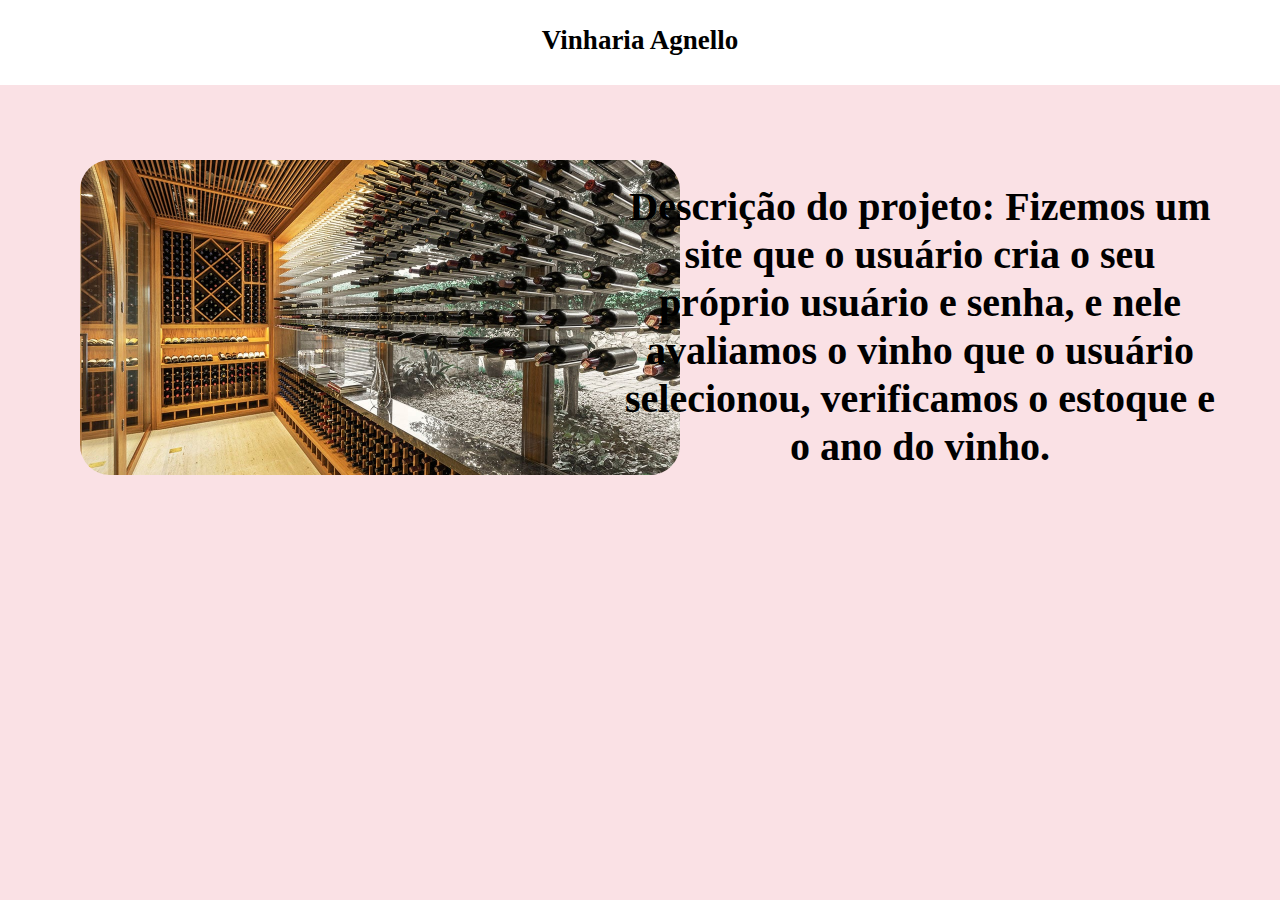
<file: index.html>
<!DOCTYPE html>
<html lang="pt-BR">
<head>
    <meta charset="UTF-8">
    <meta name="viewport" content="width=device-width, initial-scale=1.0">
    <title>Vinharia Agnello</title>
    <link rel="stylesheet" href="src/css/style.css">
</head>
<div class="container">
    <header class="cabecalho">
        <h1>Vinharia Agnello</h1>
        <div class="imagens">
            <img src="src/assets/img1.jpg" alt="img 2" class="imga" style="width: 600px;">
        </div>
        <div class="descricao">
            <h2>Descrição do projeto: Fizemos um site que o usuário cria o seu próprio usuário e senha,
                e nele avaliamos o vinho que o usuário selecionou, 
                verificamos o estoque e o ano do vinho.</h2>
        </div>
    </header>
</div>

<body>
    <script src="script.js"></script>
</body>
</html>
</file>
<file: src/css/style.css>
body{
    background-color: rgb(250, 225, 229) ;
    margin: 0;
}

.cabecalho {
    background-color: white; /* Cor branca para o cabeçalho */
    padding: 20px 0; /* Espaçamento interno no cabeçalho */
    text-align: center; /* Centraliza o conteúdo no cabeçalho */
    width: 100%; /* Garante que o cabeçalho ocupe toda a largura */
    height: 45px;
    display: 2;
}

.container {
    width: 100%; 
    margin: 0 auto; 
    display: 2;
}    
h1{
    color: rgb(0, 0, 0);
    text-align: center;
    margin: 5px;
    font-family: Georgia, 'Times New Roman', Times, serif;
    font-size: 27px;
    }
.imga{
    border-radius: 30px;
    position: absolute;
    left: 80px;
    top: 160px;
}
h2{
    font-size: 40px; 
    max-width: 600px; 
    max-height: 20px; 
    line-height: 1.2;
    top: 150px;
    right: 60px;
    position: absolute;
}
</file>
